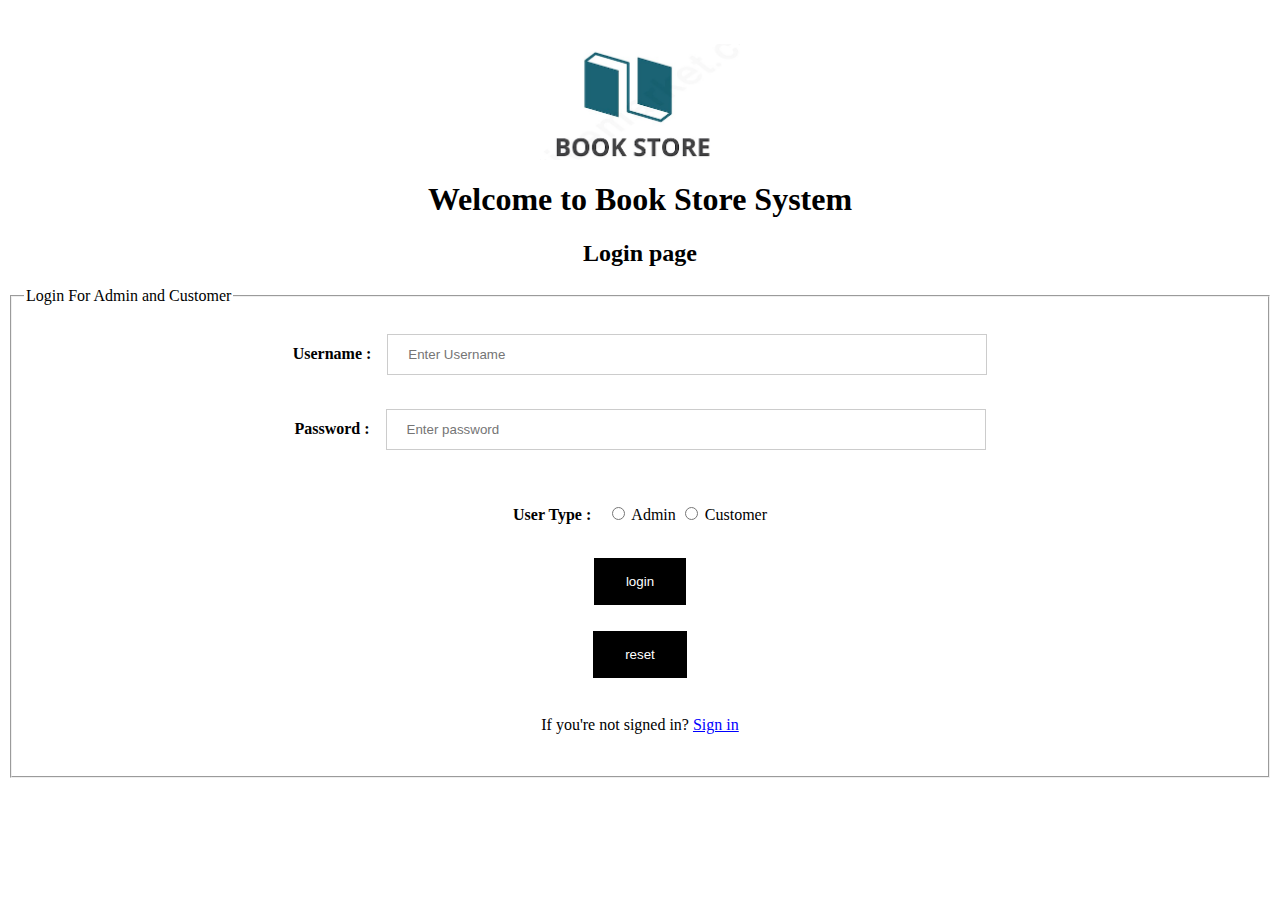
<file: index.html>
<html>
<head>
<title>Book Store</title>
  <link href="css/loginformstyle.css" rel="stylesheet">
<style>
body{text-align:center;}
</style>
</head>
<body>
  <br/><br/>
  <div class="logo">
    <img src="pic/logo.png" width="200" alt="logo">
  </div>
  <h1>Welcome to Book Store System</h1>
<h2>Login page</h2>
<form name="loginForm" method="POST" action="login.php">
  <fieldset>
    <legend>Login For Admin and Customer </legend>

    <div class="container">
<label for="uname"><b>Username :</b></label>
<input type="text" placeholder="Enter Username" name="username" required><br/><br/>
<label for="psw"><b>Password : </b></label>
 <input type="password" placeholder="Enter password"name="password" required><br/><br/><br/>
<label for="usertype"><b>User Type : </b></label> <input type="radio" name="usertype" value="Admin"> Admin
<input type="radio" name="usertype" value="Customer"> Customer<br/><br/>
<input type="submit" value="login"><br/><br/>
<input type="reset" value="reset"><br/><br/>
<p>If you're not signed in? <a href="signin.html">Sign in</a></p>
</fieldset>
</div>
</form>
</body>
</html>
</file>
<file: css/loginformstyle.css>
html{
  text-align:center;
}

input[type=text], input[type=password] {
  width: 50%;
  padding: 12px 20px;
  margin: 8px 0;
  display: inline-block;
  border: 1px solid #ccc;
  box-sizing: border-box;
}

button {
  background-color: #4CAF50;
  color: white;
  padding: 14px 20px;
  margin: 8px 0;
  border: none;
  cursor: pointer;
  width: 100%;
}

button:hover {
  opacity: 0.8;
}

.cancelbtn {
  width: auto;
  padding: 10px 18px;
  background-color: #f44336;
}


img.avatar {
  width: 40%;
  border-radius: 50%;
}

.container {
  padding: 16px;
}

span.psw {
  float: right;
  padding-top: 16px;
}

/* Change styles for span and cancel button on extra small screens */
@media screen and (max-width: 300px) {
  span.psw {
     display: block;
     float: none;
  }
  .cancelbtn {
     width: 100%;
  }
}
input[type=button], input[type=submit], input[type=reset] {
  background-color:rgb(0, 0, 0);
  border: none;
  color: white;
  padding: 16px 32px;
  text-decoration: none;
  margin: 4px 2px;
  cursor: pointer;
}
legend{
  text-align: left;

}
label {
  padding: 12px 12px 12px 0;
  display: inline-block;
}
.logo{
  text-align: center;
}
a {
  color: blue;
}
</file>
